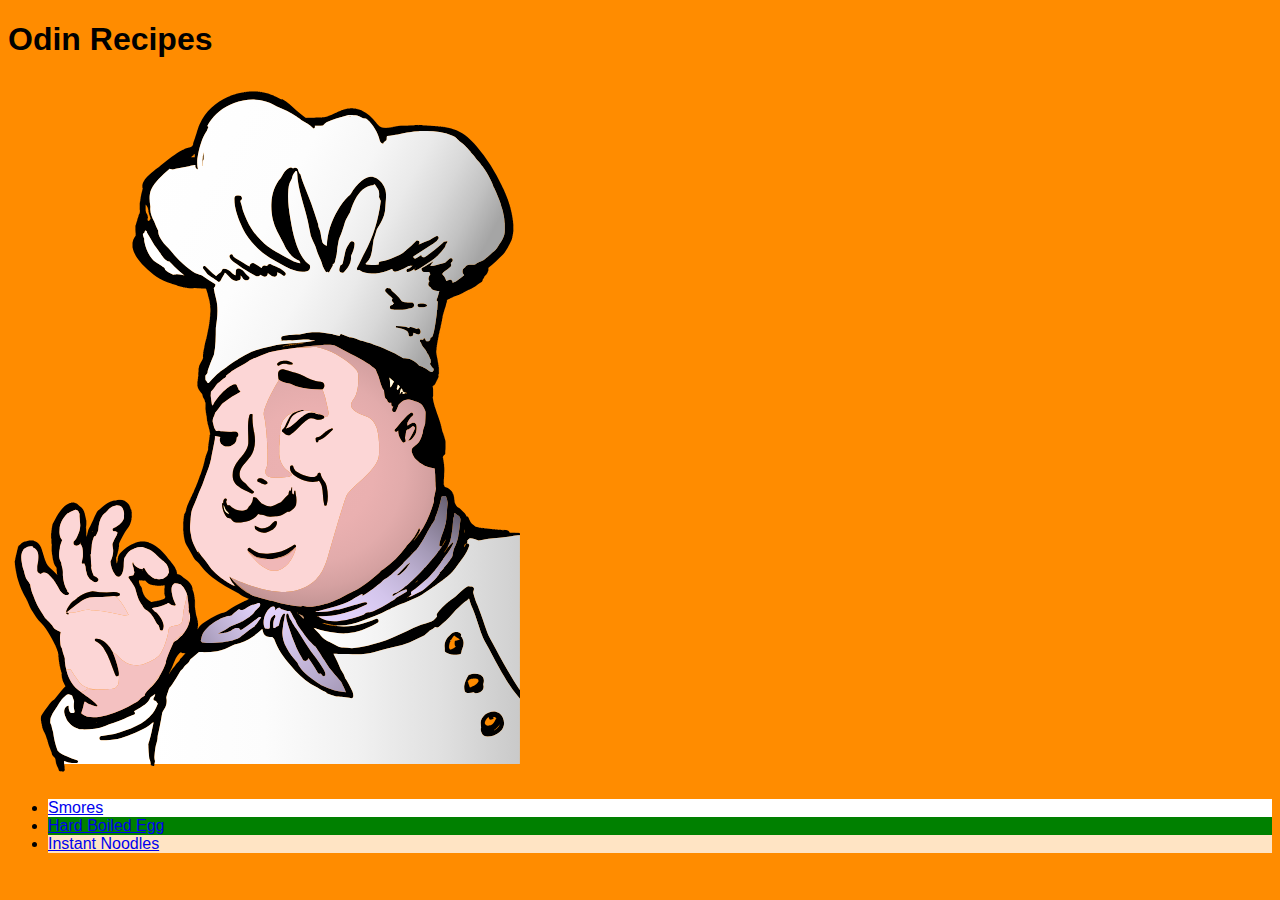
<file: index.html>
<!DOCTYPE html>
<html lang="en">
<head>
    <meta charset="UTF-8">
    <!-- <meta name="viewport" content="width=device-width, initial-scale=1.0"> -->
    <title>Odin Recipes</title>
    <link rel="stylesheet" href="index.css">
</head>
<body>
    <h1>
        Odin Recipes
    </h1>
    <img src="./img/Chef_icon.svg" alt="Chef in hat, making guesture with hand" width="512" height="699">
    <ul class="recipes">
        <li class="recipe smore"><a href="./recipes/smores.html">Smores</a></li>
        <li class="recipe egg"><a href="./recipes/egg.html">Hard Boiled Egg</a></li>
        <li class="recipe noodle"><a href="./recipes/instant_noodles.html">Instant Noodles</a></li>
    </ul>

    
</body>
</html>
</file>
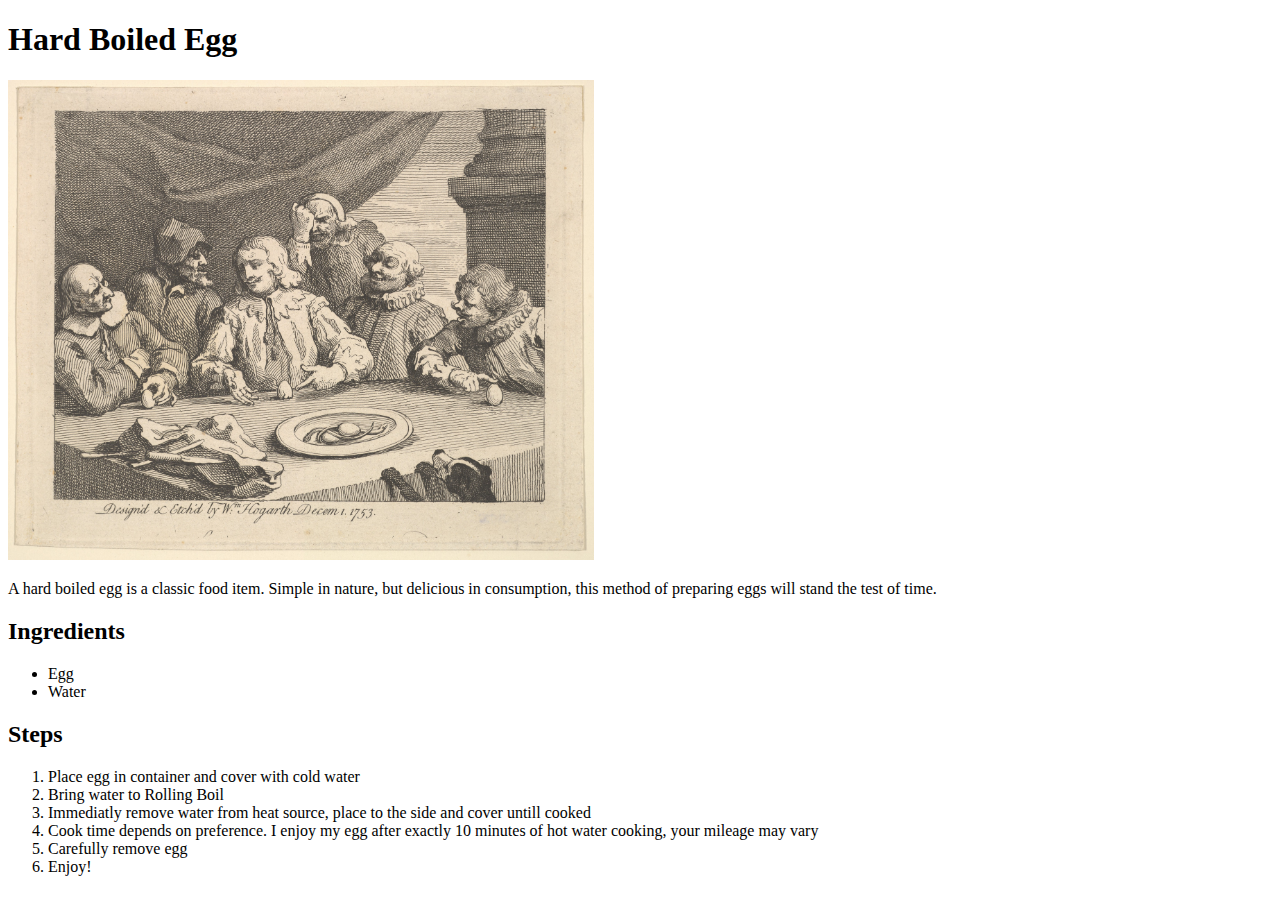
<file: recipes/egg.html>
<!DOCTYPE html>
<html lang="en">
<head>
    <meta charset="UTF-8">
    <title>Hard Boiled Egg</title>
</head>
<body>
    <h1>
        Hard Boiled Egg
    </h1>
    <!-- original image 3,379 × 2,768 -->
    <img src="../img/Columbus_Breaking_the_Egg_MET_DP825001.jpg" alt="1752 Engraving by Hogarth of Columbus Breaking The Egg" height="480" width="586">
    <p>A hard boiled egg is a classic food item. Simple in nature, but delicious in consumption, this method of preparing eggs will stand the test of time.</p>
    <h2>Ingredients</h2>
    <ul>
        <li>Egg</li>
        <li>Water</li>
    </ul>
    <h2>Steps</h2>
    <ol>
        <li>Place egg in container and cover with cold water</li>
        <li>Bring water to Rolling Boil</li>
        <li>Immediatly remove water from heat source, place to the side and cover untill cooked</li>
        <li>Cook time depends on preference. I enjoy my egg after exactly 10 minutes of hot water cooking, your mileage may vary</li>
        <li>Carefully remove egg</li>
        <li>Enjoy!</li>
    </ol>
</body>
</html>
</file>
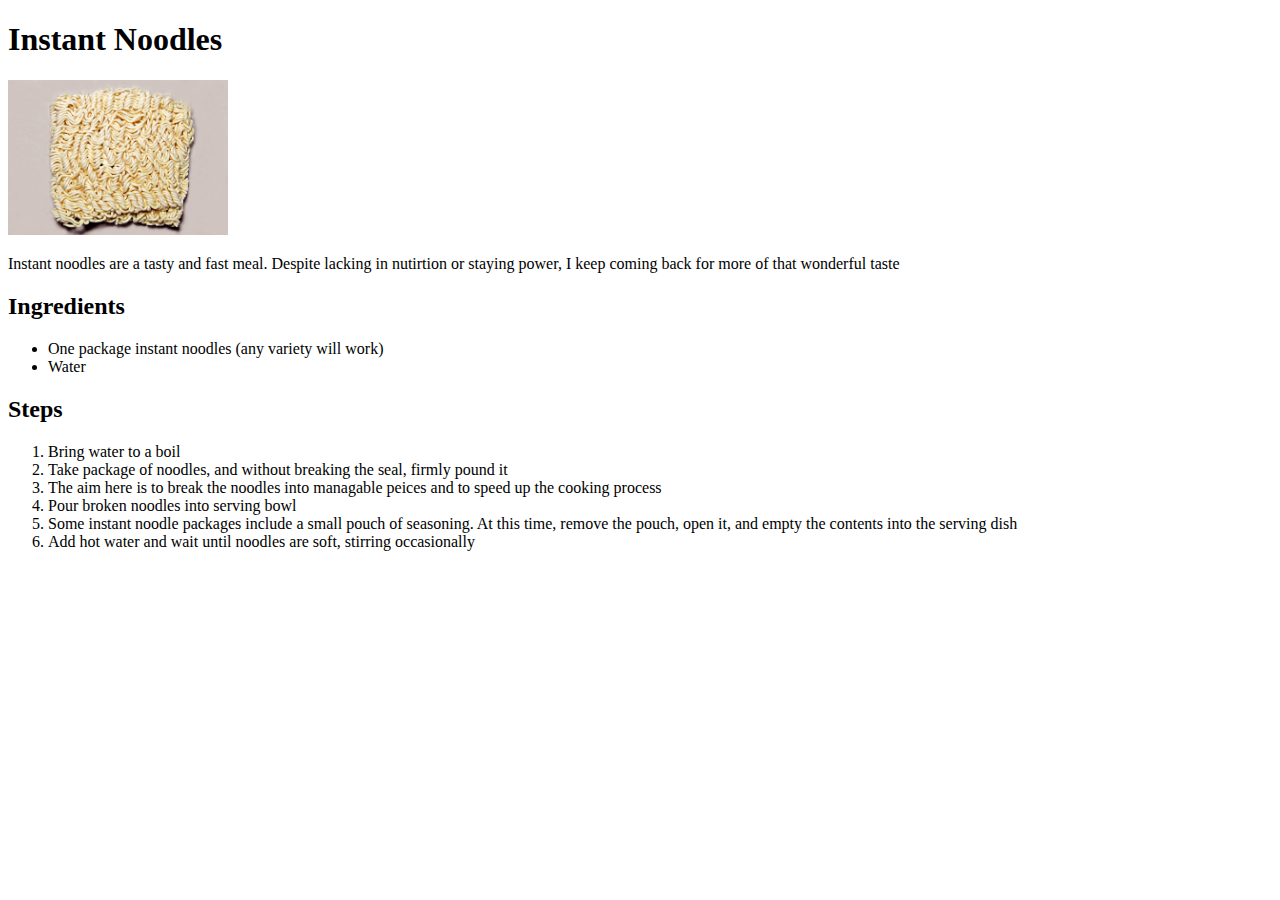
<file: recipes/instant_noodles.html>
<!DOCTYPE html>
<html lang="en">
    <head>
        <meta charset="UTF-8">
        <title>Instant Noodles</title>
    </head>
    <body>
        <h1>
            Instant Noodles
        </h1>
        <img src="../img/Typical_instant_noodles_(1).jpg" alt="Dry brick of instant noodle" height="155" width="220">
        <p>
            Instant noodles are a tasty and fast meal. Despite lacking in nutirtion or staying power, I keep coming back for more of that wonderful taste
        </p>
        <h2>Ingredients</h2>
        <ul>
            <li>One package instant noodles (any variety will work)</li>
            <li>Water</li>
        </ul>
        <h2>Steps</h2>
        <ol>
            <li>Bring water to a boil</li>
            <li>Take package of noodles, and without breaking the seal, firmly pound it</li>
            <li>The aim here is to break the noodles into managable peices and to speed up the cooking process</li>
            <li>Pour broken noodles into serving bowl</li>
            <li>Some instant noodle packages include a small pouch of seasoning. At this time, remove the pouch, open it, and empty the contents into the serving dish</li>
            <li>Add hot water and wait until noodles are soft, stirring occasionally</li>
        </ol>
    </body>
</html>
</file>
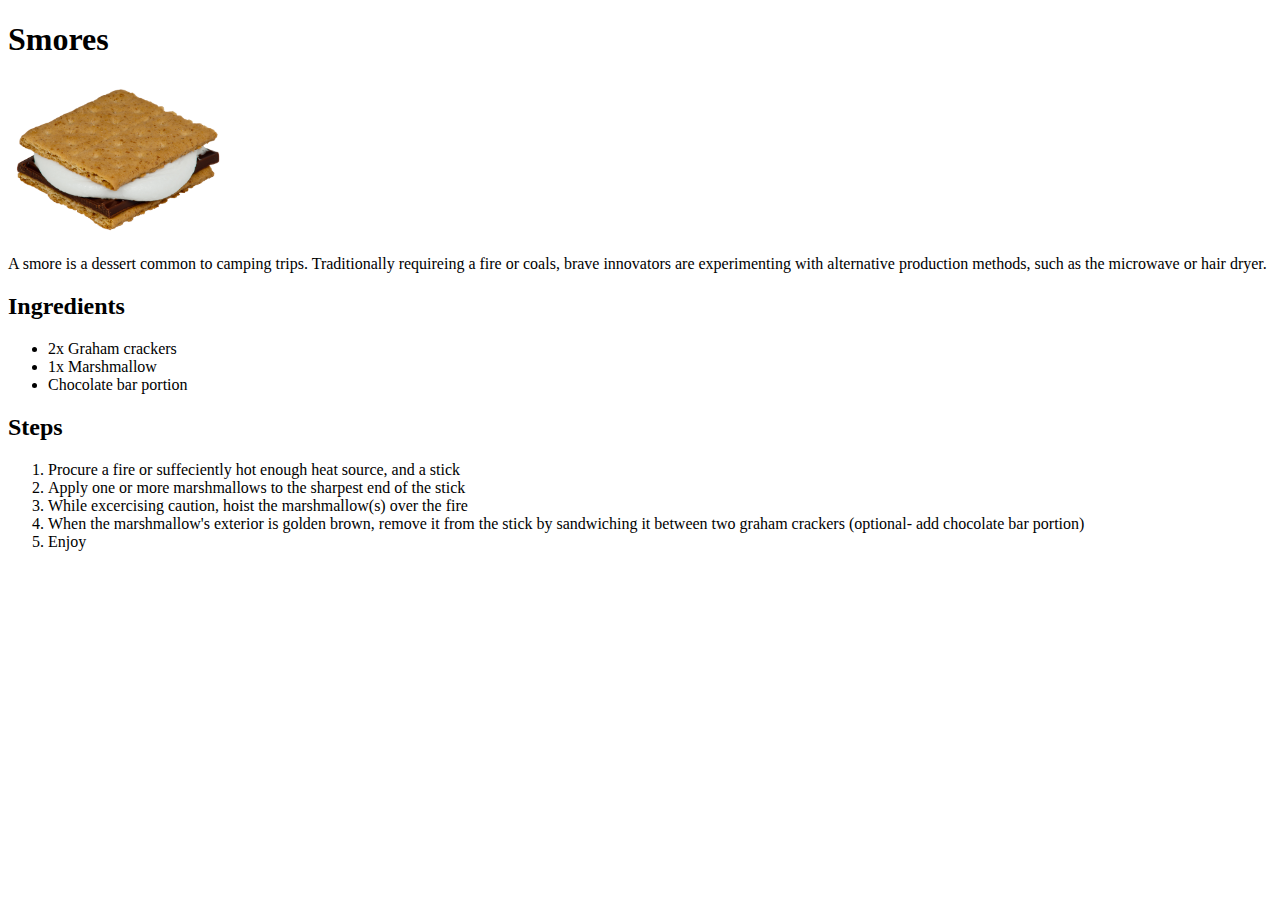
<file: recipes/smores.html>
<!DOCTYPE html>
<html lang="en">
<head>
    <meta charset="UTF-8">
    <title>Smores</title>
</head>
<body>
    <h1>
        Smores
    </h1>
    <img src="../img/Smores-Microwave.jpg" alt="A S'mores made with a half a Hershey's chocolate bar, Nabisco graham crackers and a marshmallow that has been melted in the microwave. By Evan-Amos - Own work, CC0, https://commons.wikimedia.org/w/index.php?curid=17055080" height="155" width="220">
    <p>
        A smore is a dessert common to camping trips. Traditionally requireing a fire or coals, brave innovators are experimenting with alternative production methods, such as the microwave or hair dryer.
    </p>
    <h2>Ingredients</h2>
    <ul>
        <li>2x Graham crackers</li>
        <li>1x Marshmallow</li>
        <li>Chocolate bar portion</li>
    </ul>
    <h2>Steps</h2>
    <ol>
        <li>Procure a fire or suffeciently hot enough heat source, and a stick</li>
        <li>Apply one or more marshmallows to the sharpest end of the stick</li>
        <li>While excercising caution, hoist the marshmallow(s) over the fire</li>
        <li>When the marshmallow's exterior is golden brown, remove it from the stick by sandwiching it between two graham crackers (optional- add chocolate bar portion)</li>
        <li>Enjoy</li>
    </ol>

</body>
</html>
</file>
<file: index.css>
body {
    background-color: darkorange;
    font-family: Arial, Helvetica, sans-serif;
}

h1 {
    font-weight: bold;
}

li.egg {
    background-color: green;
    color: black;
}

li.smore {
    background-color: rgb(255, 255, 255);
}

li.noodle {
    background-color: bisque;
}
</file>
